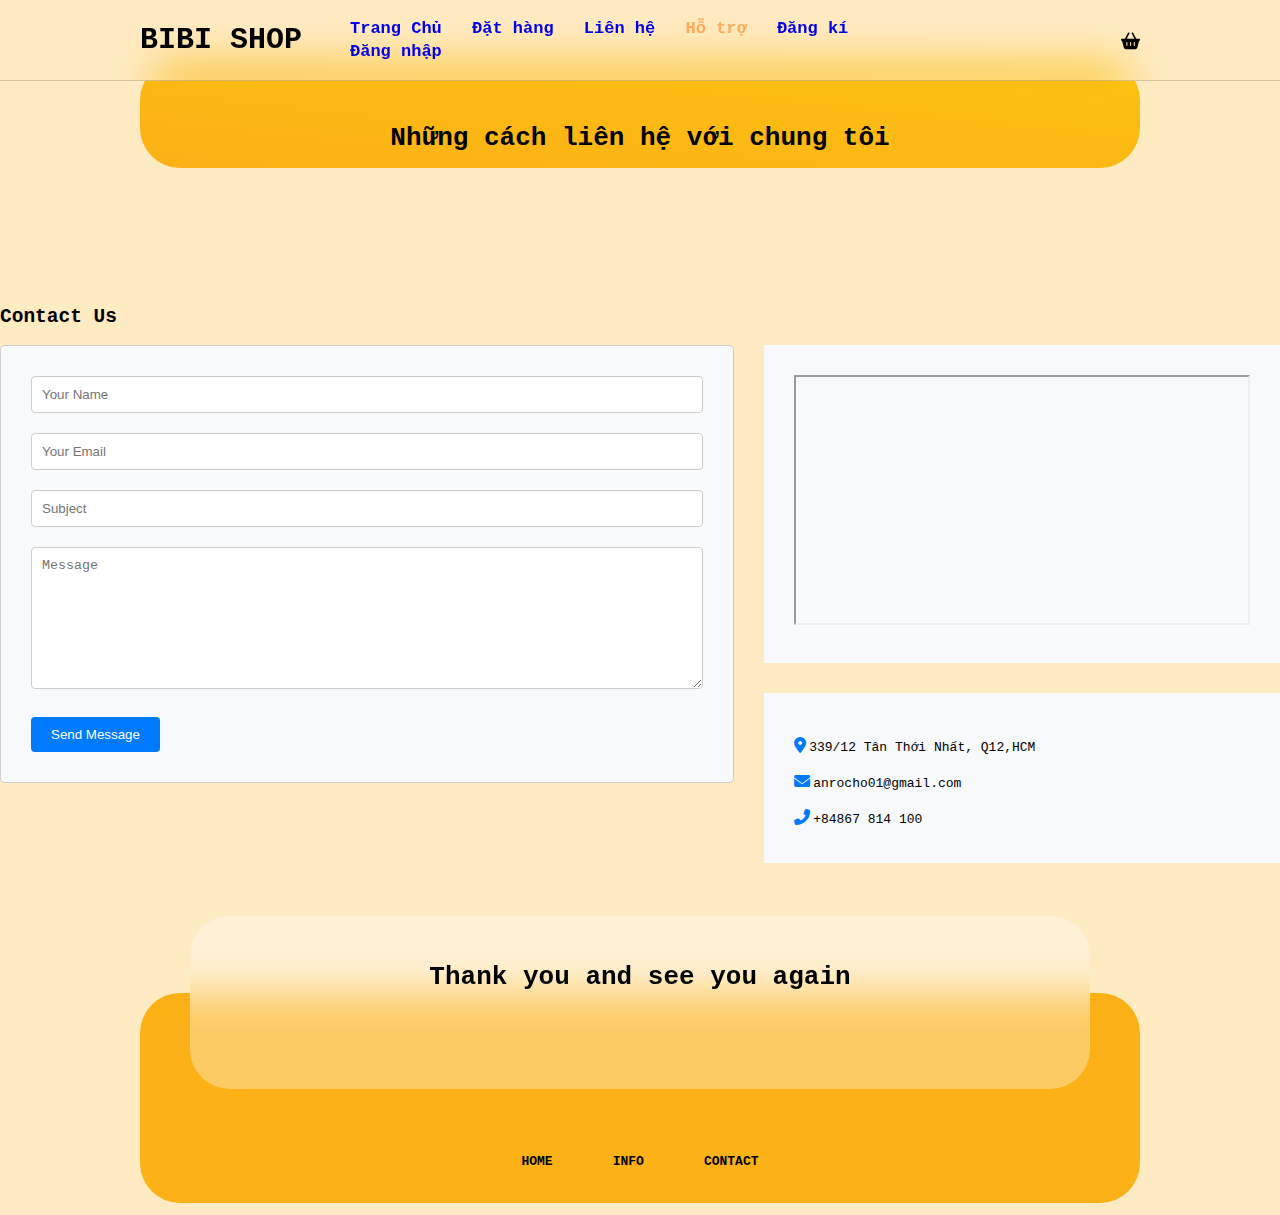
<file: lienhe.html>
<!DOCTYPE html>
<html lang="en">
<head>
    <meta charset="UTF-8">
    <meta http-equiv="X-UA-Compatible" content="IE=edge">
    <meta name="viewport" content="width=device-width, initial-scale=1.0">
    <title>Trang hỗ trợ của shop</title>
    <link rel="stylesheet" href="lienhe.css">
    <link rel="stylesheet" href="https://cdnjs.cloudflare.com/ajax/libs/font-awesome/6.2.0/css/all.min.css">
</head>
<body>
        <header>
            <div class="box">
                <div class="logo">
                    BIBI SHOP
                </div>
                <div class="menu">
                    <ul>
                        <a href="index.html"><li >Trang Chủ</li></a>
                        <a href="dachang.html"><li>  Đặt hàng</li></a>
                        <a href="lienhe.html"><li> Liên  hệ</li></a>
                        <a href="hotro.html"class="active"><li>Hỗ trợ</li></a>
                        <a href="dangki.html"> <li>Đăng kí </li></a>
                        <a href="dn.html"><li>Đăng nhập</li></a>
                    </ul>
                </div>
                <div class="shop">
                    <i class="fa-solid fa-basket-shopping"></i>
                </div>
            </div>
        </header>
        <div class="container">
            <div class="banner">
                <div class="title">
                   <h1>Những cách liên hệ với chung tôi</h1>
                </div>
            </div>
        </div>


        <div class="container-fluid">
            <h2 class="section-title position-relative text-uppercase mx-xl-5 mb-4"><span class="bg-secondary pr-3">Contact Us</span></h2>
            <div class="row px-xl-5">
                <div class="col-lg-7 mb-5">
                    <div class="contact-form bg-light p-30">
                        <div id="success"></div>
                        <form name="sentMessage" id="contactForm" novalidate="novalidate">
                            <div class="control-group">
                                <input type="text" class="form-control" id="name" placeholder="Your Name"
                                    required="required" data-validation-required-message="Please enter your name" />
                                <p class="help-block text-danger"></p>
                            </div>
                            <div class="control-group">
                                <input type="email" class="form-control" id="email" placeholder="Your Email"
                                    required="required" data-validation-required-message="Please enter your email" />
                                <p class="help-block text-danger"></p>
                            </div>
                            <div class="control-group">
                                <input type="text" class="form-control" id="subject" placeholder="Subject"
                                    required="required" data-validation-required-message="Please enter a subject" />
                                <p class="help-block text-danger"></p>
                            </div>
                            <div class="control-group">
                                <textarea class="form-control" rows="8" id="message" placeholder="Message"
                                    required="required"
                                    data-validation-required-message="Please enter your message"></textarea>
                                <p class="help-block text-danger"></p>
                            </div>
                            <div>
                                <button class="btn btn-primary py-2 px-4" type="submit" id="sendMessageButton">Send
                                    Message</button>
                            </div>
                        </form>
                    </div>
                </div>
                <div class="col-lg-5 mb-5">
                    <div class="bg-light p-30 mb-30">
                        <iframe style="width: 100%; height: 250px;"
                        src="https://www.google.com/maps/embed?pb=!1m18!1m12!1m3!1d3918.7134909177526!2d106.6059829745178!3d10.833223958144524!2m3!1f0!2f0!3f0!3m2!1i1024!2i768!4f13.1!3m3!1m2!1s0x31752bcbccd76181%3A0x80202c1c142a8801!2zMzM5IFBoYW4gVsSDbiBI4bubbiwgVMOibiBUaOG7m2kgTmjhuqV0LCBRdeG6rW4gMTIsIFRow6BuaCBwaOG7kSBI4buTIENow60gTWluaCwgVmnhu4d0IE5hbQ!5e0!3m2!1svi!2s!4v1702557238895!5m2!1svi!2s
                        frameborder="0" style="border:0;" allowfullscreen="" aria-hidden="false" tabindex="0"></iframe>
                    </div>
                    <div class="bg-light p-30 mb-3">
                        <p class="mb-2"><i class="fa fa-map-marker-alt text-primary mr-3"></i>339/12 Tân Thới Nhất, Q12,HCM</p>
                        <p class="mb-2"><i class="fa fa-envelope text-primary mr-3"></i>anrocho01@gmail.com</p>
                        <p class="mb-0"><i class="fa fa-phone-alt text-primary mr-3"></i>+84867 814 100</p>
                    </div>
                </div>
            </div>
        </div>
        <!-- Contact End -->
    


        <footer>
           <div class="title">
            Thank you and see you again
           </div>
           <ul class="menuBottom">
                <li>HOME</li>
                <li>INFO</li>
                <li>CONTACT</li>
           </ul>
        </footer>
    <script src="toTop.js"></script>
</body>
</html>
</file>
<file: lienhe.css>
body{
    background-color: #FFEBC2;
    font-family: monospace;
    margin: 0;
   line-height: 23px;
}
.container-fuild{
    width:1000px;
    border-radius: 30px;
    margin:auto;
    max-width: 100%;
}
header{
    position: fixed;
    width:100%;
    border-bottom:1px solid #00000026;
    top:0%;
    z-index: 1;
    background-color: #FFEBC255;
    backdrop-filter: blur(20px);

}
.box{
    width:1000px;
    max-width: 100%;
    display: grid;
    grid-template-columns: 200px auto 200px;
    margin: auto;
}
header .box div{
    display: flex;
    font-size: 17px;
    align-items: center;
}
header .logo{
    font-weight: bold;
    justify-content: left!important;
}
.box .logo {
  font-size: 30px;
}
header .menu{
    justify-content: center;
}
header .menu ul{
    padding:0;
    list-style: none;
}
header .menu ul li{
    display: inline-block;
    font-weight: bold;
    margin:0 10px;
}
header .menu ul .active{
    color:#FFAB59;
}
header .shop{
   justify-content: right!important;
}
.container{
    width:1000px;
    max-width: 100%;
    margin: 60px auto;
}
.container .banner{
    width:100%;
    height: 120px;
    position: relative;
}
.container .banner .title{
    position: absolute;
    top:0;
    background-color: #FDBC0C;
    background-image: linear-gradient(to top right,#FCB116, #FCC210);
    width:100%;
 
    border-radius: 40px;
    text-align: center;
    padding-top:50px;
    font-weight: bold;
    
}



footer{
    width:1000px;
    max-width: 100%;
    margin: auto;
    height:300px;
    position: relative;
}
footer .title{
    background-color: #ffffff55;
    position: absolute;
    width:90%;
    left:5%;
    padding:50px 0 100px;
    text-align: center;
    font-weight: bold;
    font-size: xx-large;
    border-radius: 40px;
    z-index: 2;
    backdrop-filter: blur(20px);
}
footer .menuBottom{
    background-color: #FCB116;
    position: absolute;
    bottom:0;
    width:100%;
    height: 70%;
    border-radius: 40px;
    z-index: 1;
    padding:0;
    display: flex;
    justify-content: center;
    align-items: end;
    list-style: none;
}
footer .menuBottom li{
    padding:30px;
    font-weight: bold;
}





.container-fluid{
  width: 100%;
  flex-wrap: nowrap;
  padding-right: 15px;
  padding-left: 15px;
  margin-right: auto;
  margin-left: auto;
  padding-right: 0;
  padding-left: 0;
}




/* CSS for Contact Us section */
.container-fluid {
  padding-top: 50px;
  padding-bottom: 50px;
}



.contact-form {
  border: 1px solid #ccc;
  border-radius: 5px;
  padding: 30px;
}

.control-group {
  margin-bottom: 20px;
}

.form-control {
  width: 100%;
  padding: 10px;
  border: 1px solid #ccc;
  border-radius: 4px;
}

.help-block {
  color: red;
}

.btn-primary {
  background-color: #007bff;
  color: #fff;
  border: none;
  border-radius: 4px;
  padding: 10px 20px;
  cursor: pointer;
}

.btn-primary:hover {
  background-color: #0062cc;
}

.bg-light {
  background-color: #f8f9fa;
}

.mb-30 {
  margin-bottom: 30px;
}

.mb-3 {
  margin-bottom: 3px;
}

.text-primary {
  color: #007bff;
}

.mb-2,
.mb-0 {
  margin-bottom: 2px;
}

.mr-3 {
  margin-right: 3px;
}

/* Responsive styles */
@media (min-width: 992px) {
  .col-lg-7 {
    flex: 0 0 58.333333%;
    max-width: 58.333333%;
  }

  .col-lg-5 {
    flex: 0 0 41.666667%;
    max-width: 41.666667%;
  }
}

@media (max-width: 991px) {
  .row.px-xl-5 {
    padding-left: 15px;
    padding-right: 15px;
  }
}

@media (max-width: 576px) {
  .section-title {
    font-size: 24px;
  }

  .form-control {
    font-size: 14px;
  }

  .btn-primary {
    font-size: 14px;
  }
}
*, *::before, *::after {
    box-sizing: border-box;
}.p-30 {
    padding: 30px;
}
element.style {
}
.row {
    display: flex;
    flex-wrap: wrap;
    margin-right: -15px;
    margin-left: -15px;
}.col-1,
 .col-sm-9,
  .col-sm-10,
   .col-sm-11,
    .col-sm-12, 
    .col-sm, 
    .col-sm-auto, 
    .col-md-1, 
    .col-md-2, .col-md-3, 
    .col-md-4, .col-md-5, 
    .col-md-6, .col-md-7,
     .col-md-8, .col-md-9,
      .col-md-10, .col-md-11, 
      .col-md-12, .col-md, 
      .col-md-auto, .col-lg-1, 
      .col-lg-2, .col-lg-3, .col-lg-4, 
      .col-lg-5, .col-lg-6, .col-lg-7{
    position: relative;
    width: 100%;
    padding-right: 15px;
    padding-left: 15px;
}
</file>
